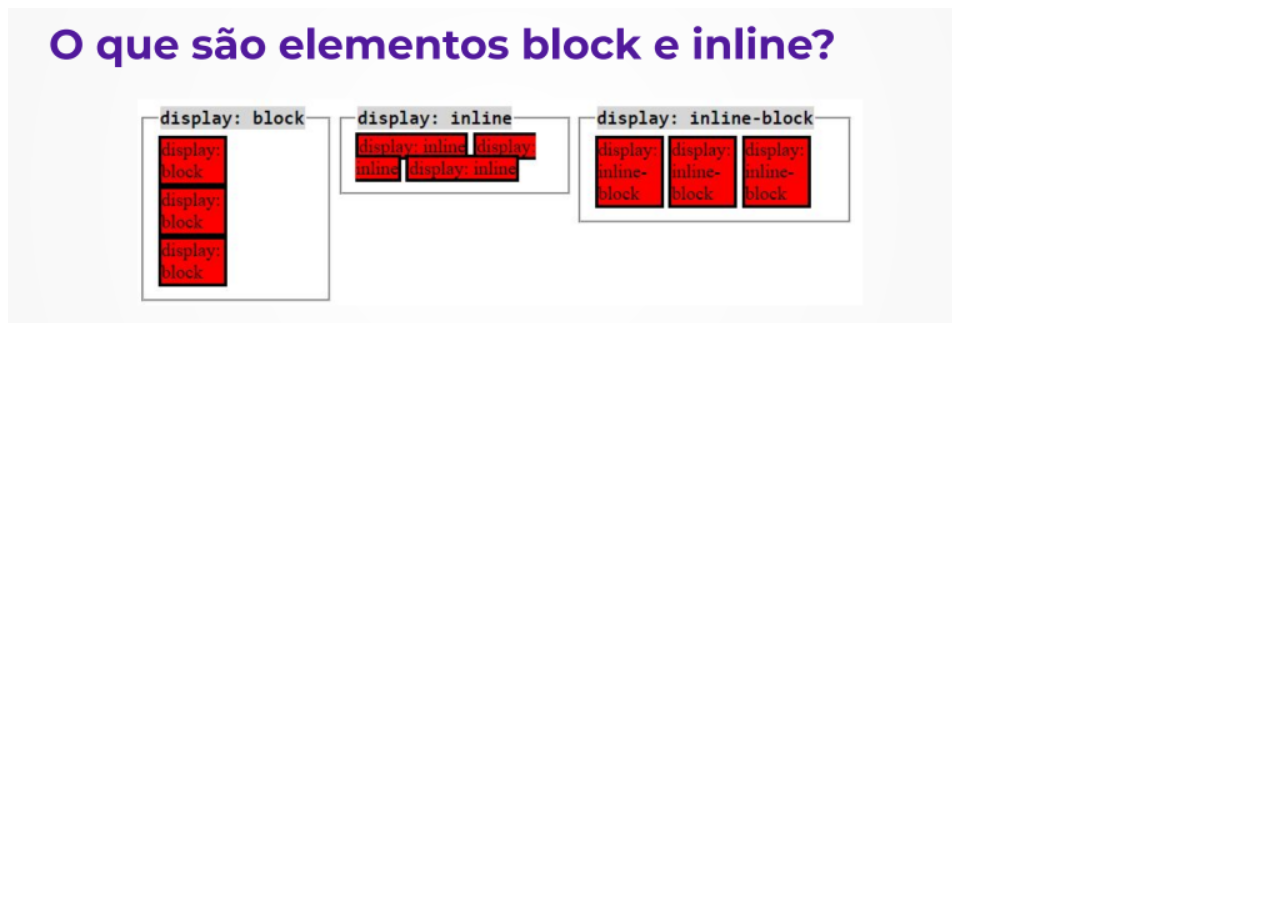
<file: HTML  CSS/inlineetc.html>
<!DOCTYPE html>
<html lang="en">
<head>
    <link rel="stylesheet" href="./css.css">
    <meta charset="UTF-8">
    <meta http-equiv="X-UA-Compatible" content="IE=edge">
    <meta name="viewport" content="width=device-width, initial-scale=1.0">
    <title>Christiane Delazeri</title>
</head>
<body>
    <img src="./imagem1.png">
</body>
</html>
</file>
<file: HTML  CSS/css.css>
/* helpful css file https: //htmlcheatsheet.com/css/ */

/* Per tag */

h1 {
    color: blue;
}

/* Per ID */

#products 
.first {
    color: red;
}

/* Per Class, obs navigation is the id class name*/

.navigation nav span {
    color:pink;
}

.toy-baby {
    color: green;
}

/* Combining selectors */
.toy-baby div p {
    color:brown;
}

/* Div name with childrens only, if there is more divs inside div classname it will only get the first childrens */
.classname > p {
    color: greenyellow;
}
</file>
